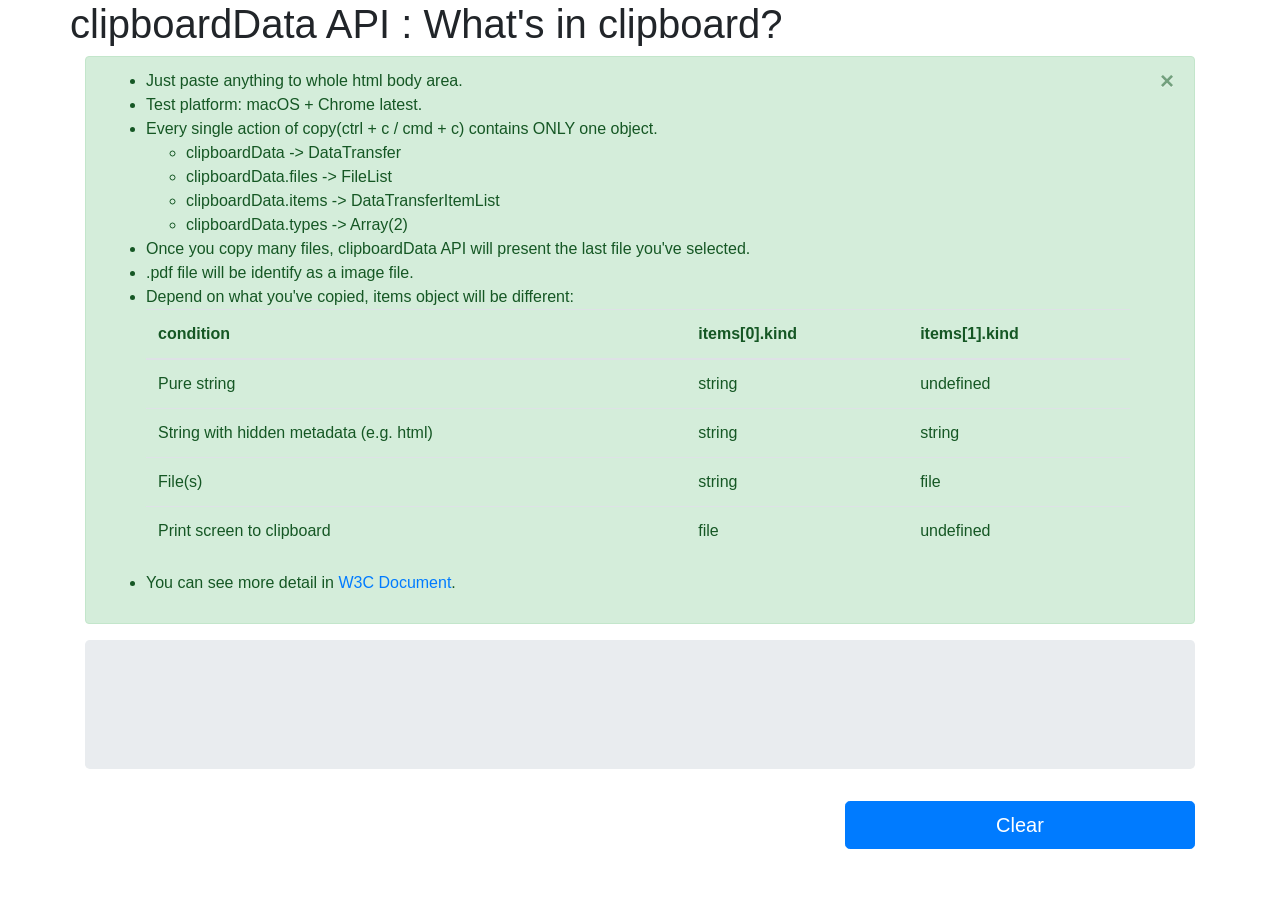
<file: index.html>
<!DOCTYPE html>
<html>
<head>
	<meta charset="utf-8" />
	<meta http-equiv="X-UA-Compatible" content="IE=edge">
	<title>clipboardData API : What's in clipboard?</title>
	<meta name="viewport" content="width=device-width, initial-scale=1">
	<link rel="stylesheet" type="text/css" media="screen" href="style.css" />
	<link rel="stylesheet" href="https://stackpath.bootstrapcdn.com/bootstrap/4.1.1/css/bootstrap.min.css" integrity="sha384-WskhaSGFgHYWDcbwN70/dfYBj47jz9qbsMId/iRN3ewGhXQFZCSftd1LZCfmhktB" crossorigin="anonymous">
</head>
<body>
	<div class="container">
		<div class="row">
			<div class="col-xs-12">
				<h1>clipboardData API : What's in clipboard?</h1>
			</div>
		</div>
		<div class="alert alert-success alert-dismissible fade show" role="alert">
			<ul>
				<li>
					Just paste anything to whole html body area.
				</li>
				<li>
					Test platform: macOS + Chrome latest.
				</li>
				<li>
					Every single action of copy(ctrl + c / cmd + c) contains ONLY one object.
					<ul>
						<li>clipboardData -> DataTransfer</li>
						<li>clipboardData.files -> FileList</li>
						<li>clipboardData.items -> DataTransferItemList</li>
						<li>clipboardData.types -> Array(2)</li>
					</ul>
				</li>
				<li>
					Once you copy many files, clipboardData API will present the last file you've selected.
				</li>
				<li>
					.pdf file will be identify as a image file.
				</li>
				<li>Depend on what you've copied, items object will be different:
					<table class="table">
						<thead>
							<tr>
								<th scope="col">condition</th>
								<th scope="col">items[0].kind</th>
								<th scope="col">items[1].kind</th>
							</tr>
						</thead>
						<tbody>
							<tr>
								<td scope="row">Pure string</td>
								<td>string</td>
								<td>undefined</td>
							</tr>
							<tr>
								<td scope="row">String with hidden metadata (e.g. html)</td>
								<td>string</td>
								<td>string</td>
							</tr>
							<tr>
								<td scope="row">File(s)</td>
								<td>string</td>
								<td>file</td>
							</tr>
							<tr>
								<td scope="row">Print screen to clipboard</td>
								<td>file</td>
								<td>undefined</td>
							</tr>
						</tbody>
					</table>
				</li>
				<li>
					You can see more detail in <a href="https://www.w3.org/TR/clipboard-apis/" target="_blank">W3C Document</a>.
				</li>
			</ul>
			<button type="button" class="close" data-dismiss="alert" aria-label="Close">
				<span aria-hidden="true">&times;</span>
			</button>
		</div>
		<div class="jumbotron">
			<div class="row">
				<div class="file-preview col-sm-4"></div>
				<div class="file-info col-sm-8"></div>
			</div>
		</div>
		<div class="row">
			<div class="col-sm-8">
				<div class="console-area"></div>
			</div>
			<div class="col-sm-4">
				<button type="button" class="btn btn-primary btn-lg btn-block" id="clear-all">Clear</button>
			</div>
		</div>
	</div>
	<script src="https://code.jquery.com/jquery-3.3.1.slim.min.js" integrity="sha384-q8i/X+965DzO0rT7abK41JStQIAqVgRVzpbzo5smXKp4YfRvH+8abtTE1Pi6jizo" crossorigin="anonymous"></script>
	<script src="https://cdnjs.cloudflare.com/ajax/libs/popper.js/1.14.3/umd/popper.min.js" integrity="sha384-ZMP7rVo3mIykV+2+9J3UJ46jBk0WLaUAdn689aCwoqbBJiSnjAK/l8WvCWPIPm49" crossorigin="anonymous"></script>
	<script src="https://stackpath.bootstrapcdn.com/bootstrap/4.1.1/js/bootstrap.min.js" integrity="sha384-smHYKdLADwkXOn1EmN1qk/HfnUcbVRZyYmZ4qpPea6sjB/pTJ0euyQp0Mk8ck+5T" crossorigin="anonymous"></script>
	<script src="script.js"></script>
</body>
</html>
</file>
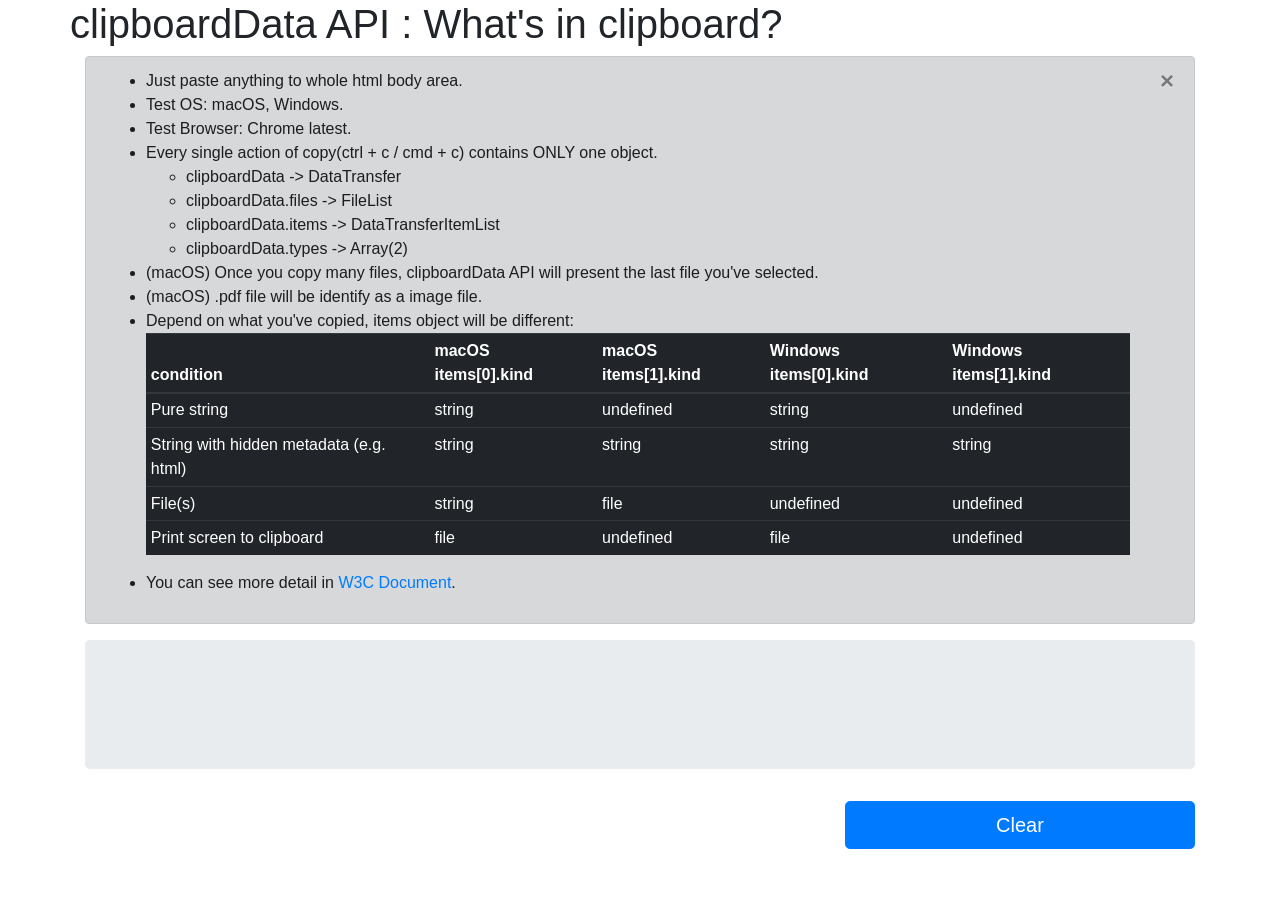
<file: app.html>
<!DOCTYPE html>
<html>
<head>
	<meta charset="utf-8" />
	<meta http-equiv="X-UA-Compatible" content="IE=edge">
	<title>clipboardData API : What's in clipboard?</title>
	<meta name="viewport" content="width=device-width, initial-scale=1">
	<link rel="stylesheet" type="text/css" media="screen" href="style.css" />
	<link rel="stylesheet" href="https://stackpath.bootstrapcdn.com/bootstrap/4.1.1/css/bootstrap.min.css" integrity="sha384-WskhaSGFgHYWDcbwN70/dfYBj47jz9qbsMId/iRN3ewGhXQFZCSftd1LZCfmhktB" crossorigin="anonymous">
</head>
<body>
	<div class="container">
		<div class="row">
			<div class="col-xs-12">
				<h1>clipboardData API : What's in clipboard?</h1>
			</div>
		</div>
		<div class="alert alert-dark alert-dismissible fade show" role="alert">
			<ul>
				<li>
					Just paste anything to whole html body area.
				</li>
				<li>
					Test OS: macOS, Windows.
				</li>
				<li>
					Test Browser: Chrome latest.
				</li>
				<li>
					Every single action of copy(ctrl + c / cmd + c) contains ONLY one object.
					<ul>
						<li>clipboardData -> DataTransfer</li>
						<li>clipboardData.files -> FileList</li>
						<li>clipboardData.items -> DataTransferItemList</li>
						<li>clipboardData.types -> Array(2)</li>
					</ul>
				</li>
				<li>
					(macOS) Once you copy many files, clipboardData API will present the last file you've selected.
				</li>
				<li>
					(macOS) .pdf file will be identify as a image file.
				</li>
				<li>Depend on what you've copied, items object will be different:
					<div class="table-responsive-lg">
						<table class="condition-table table table-sm table-hover table-dark">
							<thead>
								<tr>
									<th scope="col">condition</th>
									<th scope="col">macOS items[0].kind</th>
									<th scope="col">macOS items[1].kind</th>
									<th scope="col">Windows items[0].kind</th>
									<th scope="col">Windows items[1].kind</th>
								</tr>
							</thead>
							<tbody>
								<tr>
									<td scope="row">Pure string</td>
									<td>string</td>
									<td>undefined</td>
									<td>string</td>
									<td>undefined</td>
								</tr>
								<tr>
									<td scope="row">String with hidden metadata (e.g. html)</td>
									<td>string</td>
									<td>string</td>
									<td>string</td>
									<td>string</td>
								</tr>
								<tr>
									<td scope="row">File(s)</td>
									<td>string</td>
									<td>file</td>
									<td>undefined</td>
									<td>undefined</td>
								</tr>
								<tr>
									<td scope="row">Print screen to clipboard</td>
									<td>file</td>
									<td>undefined</td>
									<td>file</td>
									<td>undefined</td>
								</tr>
							</tbody>
						</table>
					</div>
				</li>
				<li>
					You can see more detail in <a href="https://www.w3.org/TR/clipboard-apis/" target="_blank">W3C Document</a>.
				</li>
			</ul>
			<button type="button" class="close" data-dismiss="alert" aria-label="Close">
				<span aria-hidden="true">&times;</span>
			</button>
		</div>
		<div class="jumbotron">
			<div class="row">
				<div class="file-preview col-sm-4"></div>
				<div class="file-info col-sm-8"></div>
			</div>
		</div>
		<div class="row">
			<div class="col-sm-8">
				<div class="console-area"></div>
			</div>
			<div class="col-sm-4">
				<button type="button" class="btn btn-primary btn-lg btn-block" id="clear-all">Clear</button>
			</div>
		</div>
	</div>
	<script src="https://code.jquery.com/jquery-3.3.1.slim.min.js" integrity="sha384-q8i/X+965DzO0rT7abK41JStQIAqVgRVzpbzo5smXKp4YfRvH+8abtTE1Pi6jizo" crossorigin="anonymous"></script>
	<script src="https://cdnjs.cloudflare.com/ajax/libs/popper.js/1.14.3/umd/popper.min.js" integrity="sha384-ZMP7rVo3mIykV+2+9J3UJ46jBk0WLaUAdn689aCwoqbBJiSnjAK/l8WvCWPIPm49" crossorigin="anonymous"></script>
	<script src="https://stackpath.bootstrapcdn.com/bootstrap/4.1.1/js/bootstrap.min.js" integrity="sha384-smHYKdLADwkXOn1EmN1qk/HfnUcbVRZyYmZ4qpPea6sjB/pTJ0euyQp0Mk8ck+5T" crossorigin="anonymous"></script>
	<script src="script.js"></script>
</body>
</html>
</file>
<file: style.css>
body {
	word-wrap: break-word;
}

.container {
	margin-bottom: 30px;
}
</file>
